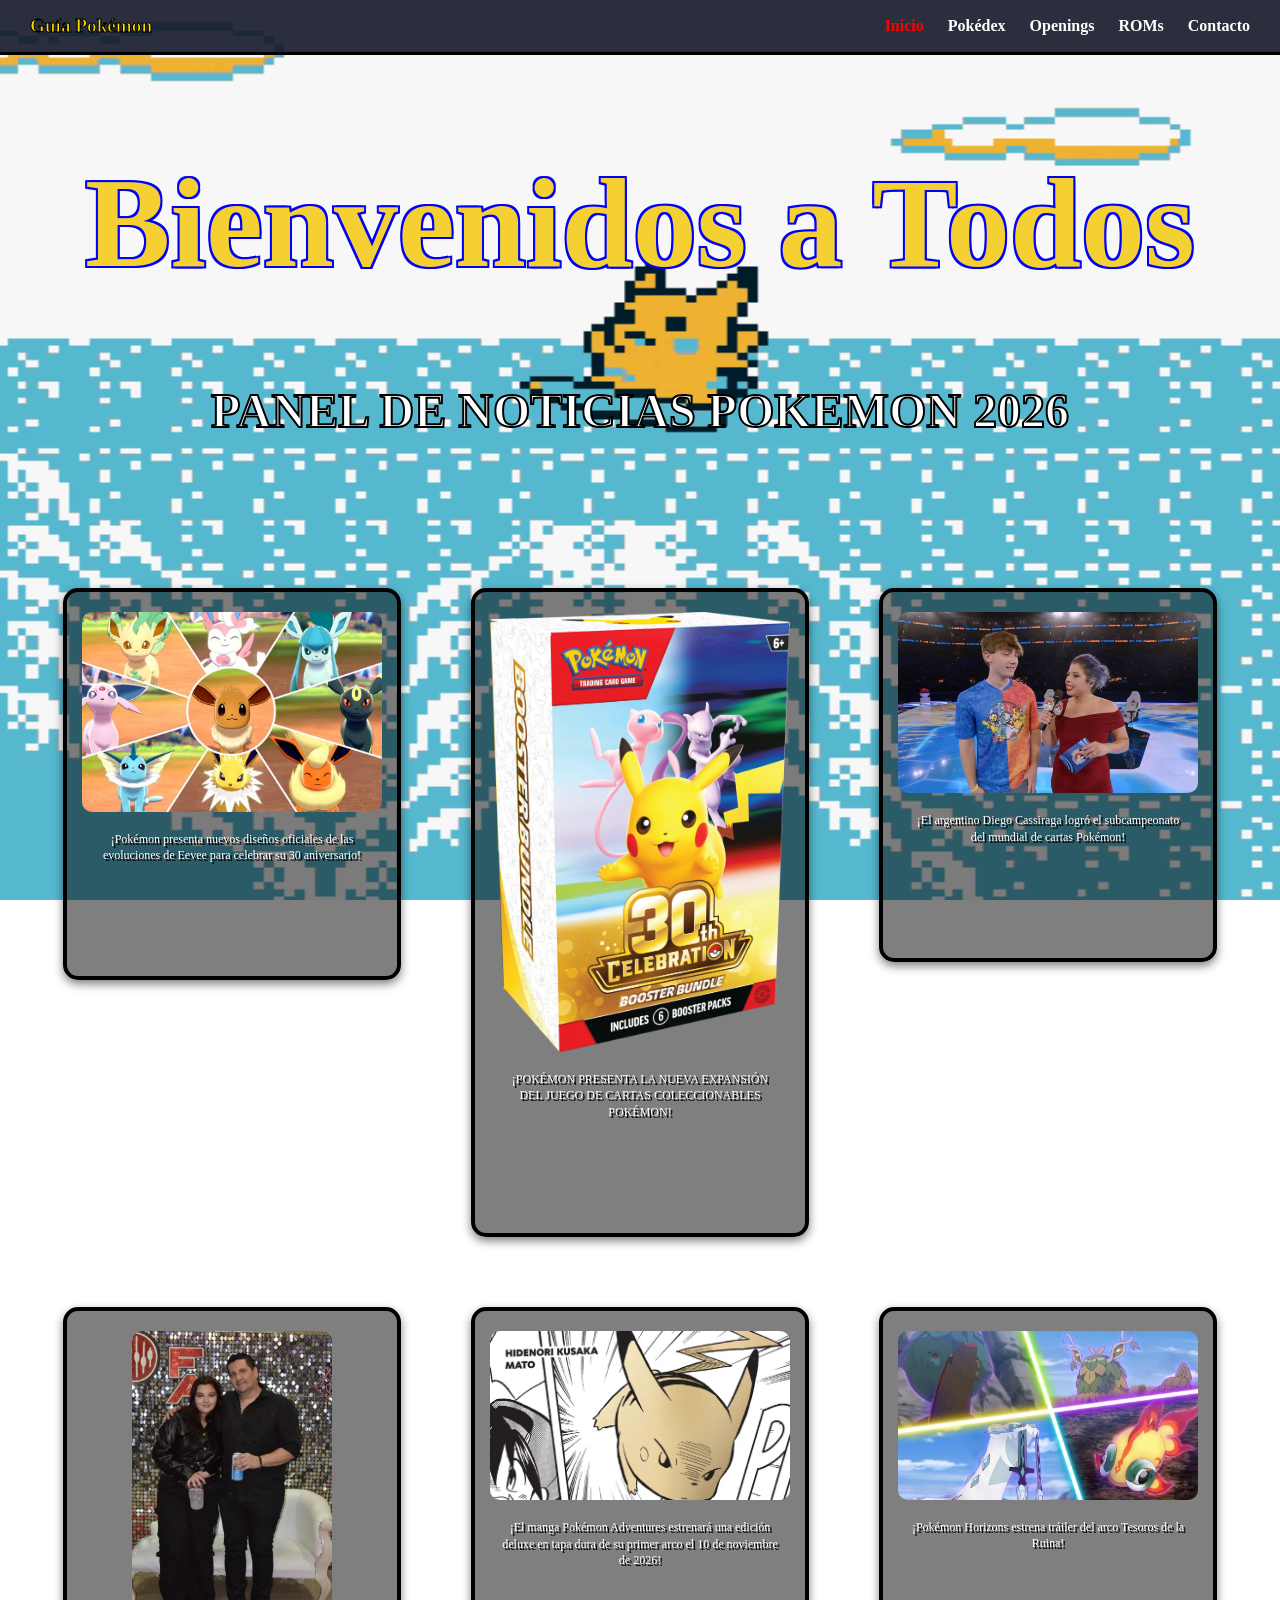
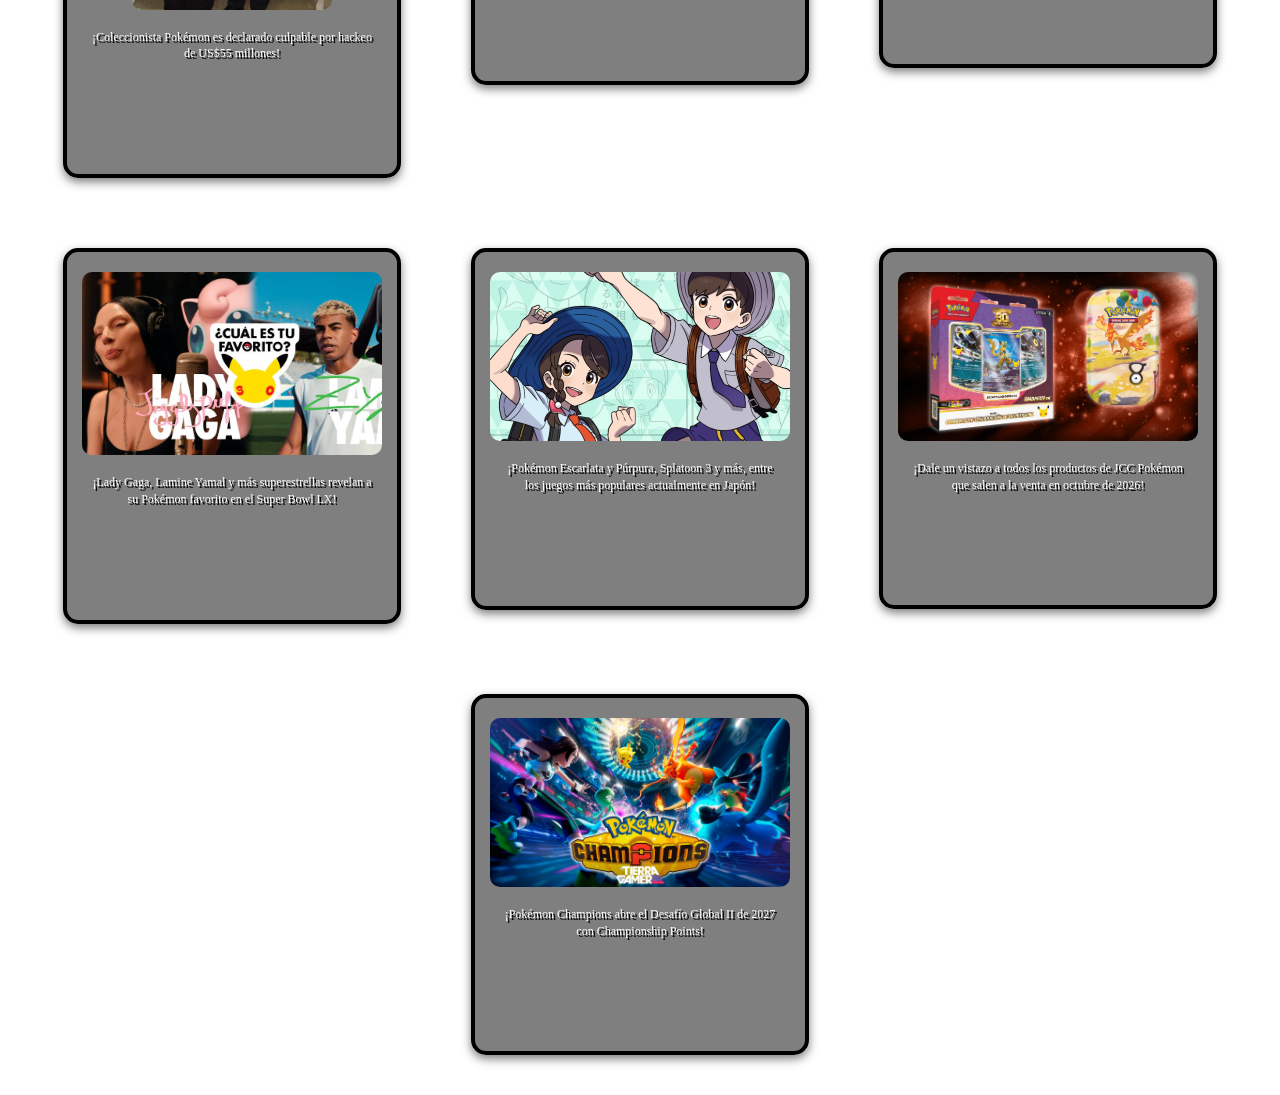
<file: Index.html>
<!DOCTYPE html>
<html lang="es">
<head>
    <meta charset="UTF-8">
    <title>GuiaPokemon</title>
    <link rel="stylesheet" href="Estilos.css">
    <link rel="icon" href="Imagenes/Icono2.png" type="image/png">
</head>

<body>

    <header>
        <h1>Bienvenidos a Todos</h1> 
        <h2>Panel de noticias pokemon 2026</h2>
    </header>
    
    <main>
        <section>
            <h2></h2>
            
            <div class="Parrafo">
                
            </div>

        <header class="navbar">
        <div class="logo">Guía Pokémon</div>
        <nav class="menu-links">
            <a href="Index.html" class="active">Inicio</a>
            <a href="Pokedex.html">Pokédex</a>
            <a href="Canciones.html">Openings</a>
            <a href="Roms.html">ROMs</a>
            <a href="Contacto.html">Contacto</a>
            
        </nav>
    </header>
         
<section class="ContenedorGeneral">

    <div class="ContenedorN">
    <a href="https://as.com/meristation/ocio/pokemon-presenta-nuevos-disenos-oficiales-de-las-evoluciones-de-eevee-para-celebrar-su-30-aniversario-f202610-n/" target="_blank" rel="noopener noreferrer">
        <img src="Imagenes/Noticiaevee.jpeg" alt="Noticia Eevee">
    </a>
    <p class="texto-noticia">¡Pokémon presenta nuevos diseños oficiales de las evoluciones de Eevee para celebrar su 30 aniversario!</p>
</div>

<div class="ContenedorN">
    <a href="https://press.pokemon.com/es-MX/MEDIA-ALERT-Pokemon-Unveils-New-Pokemon-Trading-Card-Game-30th-Celebra" target="_blank" rel="noopener noreferrer">
        <img src="Imagenes/pokemoncardnew.jpg" alt="Noticia TCG">
    </a>
    <p class="texto-noticia">¡POKÉMON PRESENTA LA NUEVA EXPANSIÓN DEL JUEGO DE CARTAS COLECCIONABLES POKÉMON!</p>
</div>

<div class="ContenedorN">
    <a href="https://culturageek.com.ar/el-argentino-diego-cassiraga-logro-el-subcampeonato-del-mundial-de-cartas-pokemon/" target="_blank" rel="noopener noreferrer">
        <img src="Imagenes/pokemonworldcup.png" alt="Noticia worldcup">
    </a>
    <p class="texto-noticia">¡El argentino Diego Cassiraga logró el subcampeonato del mundial de cartas Pokémon!</p>
</div>

<div class="ContenedorN">
    <a href="https://www.perfil.com/noticias/bloomberg/bc-coleccionista-pokemon-es-declarado-culpable-por-hackeo-de-us55-millones.phtml" target="_blank" rel="noopener noreferrer">
        <img src="Imagenes/noticaestafadorcard.jpeg" width="200px" alt="Noticiaestafador">
    </a>
    <p class="texto-noticia">¡Coleccionista Pokémon es declarado culpable por hackeo de US$55 millones!</p>
</div>

<div class="ContenedorN">
    <a href="https://www.nintenderos.com/2026/10/el-manga-pokemon-adventures-estrenara-una-edicion-deluxe-en-tapa-dura-de-su-primer-arco-el-10-de-noviembre-de-2026/" target="_blank" rel="noopener noreferrer">
        <img src="Imagenes/mangapokemonnoticia.jpg" alt="Noticia mangaedition">
    </a>
    <p class="texto-noticia">¡El manga Pokémon Adventures estrenará una edición deluxe en tapa dura de su primer arco el 10 de noviembre de 2026!</p>
</div>

<div class="ContenedorN">
    <a href="https://www.crunchyroll.com/es/news/latest/2026/10/9/pokemon-horizons-anime-tesoros-ruina-trailer" target="_blank" rel="noopener noreferrer">
        <img src="Imagenes/pokemonanimenew.png" alt="Noticia anime">
    </a>
    <p class="texto-noticia">¡Pokémon Horizons estrena tráiler del arco Tesoros de la Ruina!</p>
</div>

<div class="ContenedorN">
    <a href="https://www.levelup.com/noticias/lady-gaga-lamine-yamal-y-mas-superestrellas-revelan-a-su-pokemon-favorito-en-el-super-bowl-lx/" target="_blank" rel="noopener noreferrer">
        <img src="Imagenes/famosasnwes.jpg" alt="Noticia anime">
    </a>
    <p class="texto-noticia">¡Lady Gaga, Lamine Yamal y más superestrellas revelan a su Pokémon favorito en el Super Bowl LX!</p>
</div>

<div class="ContenedorN">
    <a href="https://www.nintenderos.com/2026/04/pokemon-escarlata-y-purpura-splatoon-3-y-mas-entre-los-juegos-mas-populares-actualmente-en-japon/" rel="noopener noreferrer">
        <img src="Imagenes/pokemonsmasfamosonew.jpg" alt="Noticia game">
    </a>
    <p class="texto-noticia">¡Pokémon Escarlata y Púrpura, Splatoon 3 y más, entre los juegos más populares actualmente en Japón!</p>
</div>

<div class="ContenedorN">
    <a href="https://www.pokemon.com/el/noticias/dale-un-vistazo-a-todos-los-productos-de-jcc-pokemon-que-salen-a-la-venta-en-octubre-de-2026" target="_blank" rel="noopener noreferrer">
        <img src="Imagenes/noticasjcc.png" alt="Noticia game">
    </a>
    <p class="texto-noticia">¡Dale un vistazo a todos los productos de JCC Pokémon que salen a la venta en octubre de 2026!</p>
</div>
<div class="ContenedorN">
    <a href="https://tierragamer.com/noticias/esports/pokemon-champions-desafio-global-ii-2027-torneo-online/" rel="noopener noreferrer">
        <img src="Imagenes/pokemon-champions-desafio-global-2027.png" alt="Noticia game">
    </a>
    <p class="texto-noticia">¡Pokémon Champions abre el Desafío Global II de 2027 con Championship Points!</p>
</div>

</section>
    
    </main>

</body>
</html>
</file>
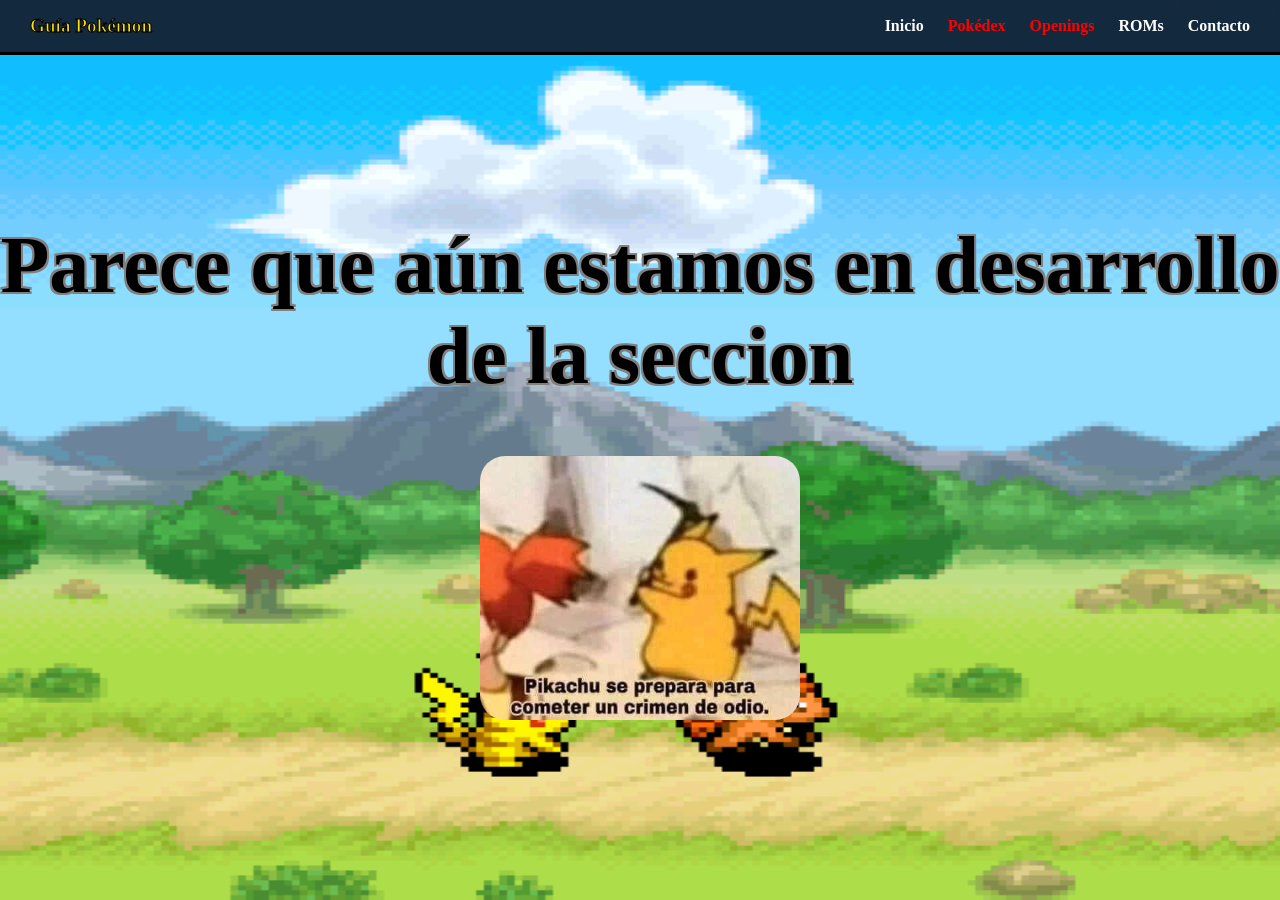
<file: Canciones.html>
<!DOCTYPE html>
<html lang="es">
<head>
    <meta charset="UTF-8">
    <title>Pokédex - Guía Pokémon</title>
    <link rel="stylesheet" href="Estilos.css">
    <link rel="icon" href="Imagenes/Icono2.png" type="image/png">
</head>

<body class="pokedex-page">

    <header class="navbar">
        <div class="logo">Guía Pokémon</div>
        <nav class="menu-links">
            <a href="Index.html">Inicio</a>
            <a href="Pokedex.html" class="active">Pokédex</a>
            <a href="Canciones.html"class="active">Openings</a>
            <a href="Roms.html">ROMs</a>
            <a href="Contacto.html">Contacto</a>
        </nav>
    </header>

    <main>
        <h1>Parece que aún estamos en desarrollo de la seccion</h1> 
        
        <div class="mantenimiento">
            <img src="Imagenes/Pikachu en mantenimiento.jpg" width= "25%" alt="Pikachu en mantenimiento">
        </div>
    </main>

</body>
</html>
</file>
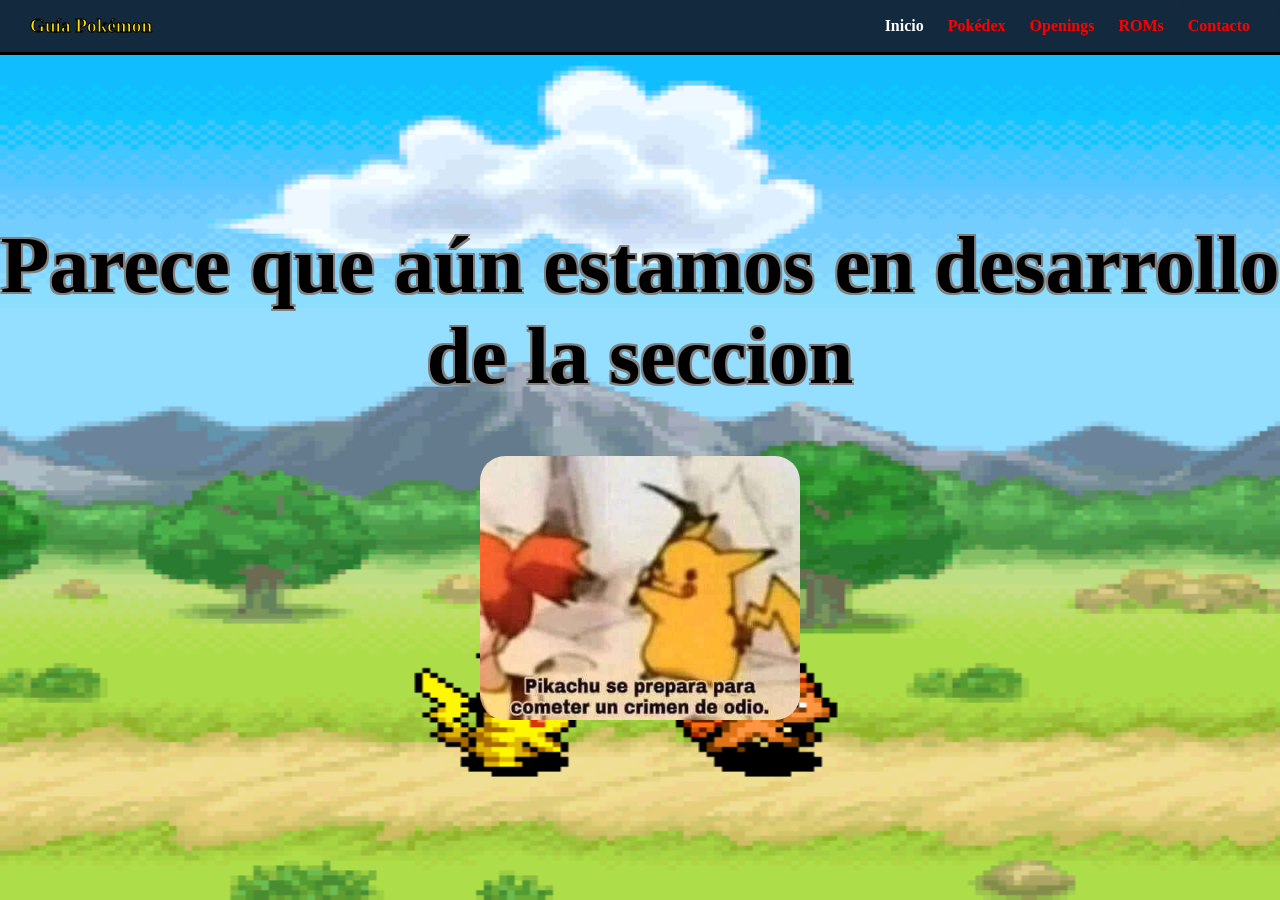
<file: Contacto.html>
<!DOCTYPE html>
<html lang="es">
<head>
    <meta charset="UTF-8">
    <title>Pokédex - Guía Pokémon</title>
    <link rel="stylesheet" href="Estilos.css">
    <link rel="icon" href="Imagenes/Icono2.png" type="image/png">
</head>

<body class="pokedex-page">

    <header class="navbar">
        <div class="logo">Guía Pokémon</div>
        <nav class="menu-links">
            <a href="Index.html">Inicio</a>
            <a href="Pokedex.html" class="active">Pokédex</a>
            <a href="Canciones.html"class="active">Openings</a>
            <a href="Roms.html"class="active">ROMs</a>
            <a href="Contacto.html" class="active">Contacto</a>
        </nav>
    </header>

    <main>
        <h1>Parece que aún estamos en desarrollo de la seccion</h1> 
        
        <div class="mantenimiento">
            <img src="Imagenes/Pikachu en mantenimiento.jpg" width= "25%" alt="Pikachu en mantenimiento">
        </div>
    </main>

</body>
</html>
</file>
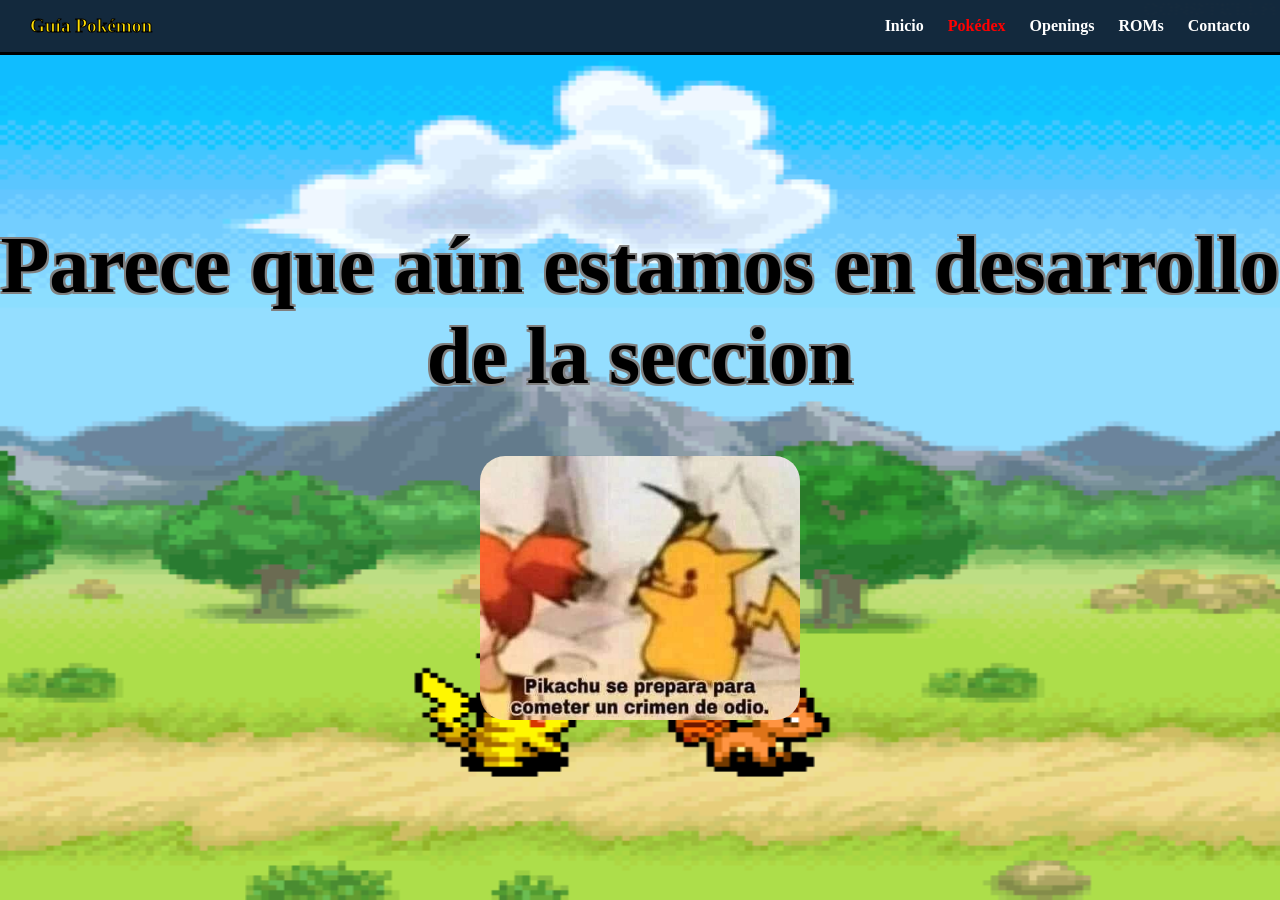
<file: Pokedex.html>
<!DOCTYPE html>
<html lang="es">
<head>
    <meta charset="UTF-8">
    <title>Pokédex - Guía Pokémon</title>
    <link rel="stylesheet" href="Estilos.css">
    <link rel="icon" href="Imagenes/Icono2.png" type="image/png">
</head>

<body class="pokedex-page">

    <header class="navbar">
        <div class="logo">Guía Pokémon</div>
        <nav class="menu-links">
            <a href="Index.html">Inicio</a>
            <a href="Pokedex.html" class="active">Pokédex</a>
            <a href="Canciones.html">Openings</a>
            <a href="Roms.html">ROMs</a>
            <a href="Contacto.html">Contacto</a>
        </nav>
    </header>

    <main>
        <h1>Parece que aún estamos en desarrollo de la seccion</h1> 
        
        <div class="mantenimiento">
            <img src="Imagenes/Pikachu en mantenimiento.jpg" width= "25%" alt="Pikachu en mantenimiento">
        </div>
    </main>

</body>
</html>
</file>
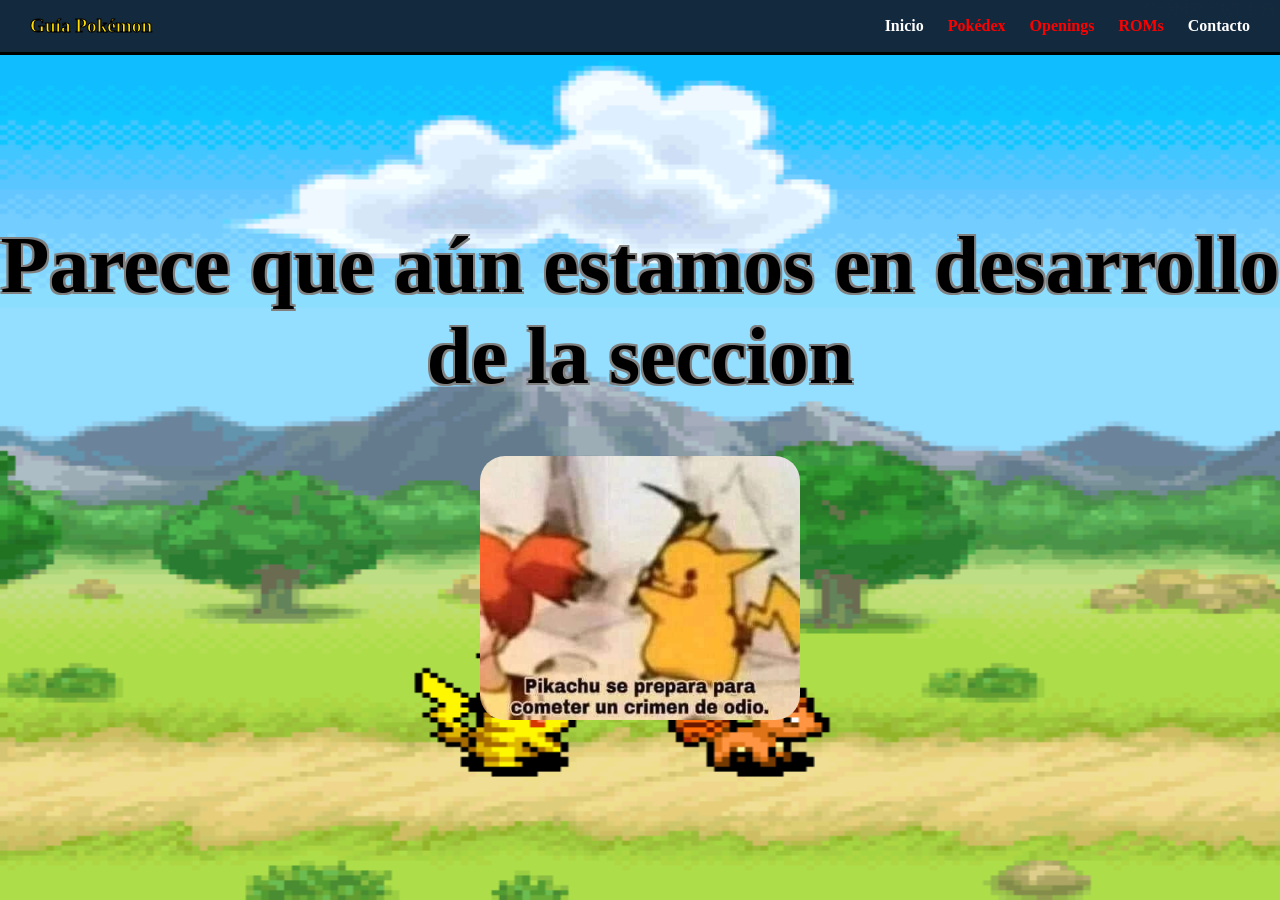
<file: Roms.html>
<!DOCTYPE html>
<html lang="es">
<head>
    <meta charset="UTF-8">
    <title>Pokédex - Guía Pokémon</title>
    <link rel="stylesheet" href="Estilos.css">
    <link rel="icon" href="Imagenes/Icono2.png" type="image/png">
</head>

<body class="pokedex-page">

    <header class="navbar">
        <div class="logo">Guía Pokémon</div>
        <nav class="menu-links">
            <a href="Index.html">Inicio</a>
            <a href="Pokedex.html" class="active">Pokédex</a>
            <a href="Canciones.html"class="active">Openings</a>
            <a href="Roms.html"class="active">ROMs</a>
            <a href="Contacto.html">Contacto</a>
        </nav>
    </header>

    <main>
        <h1>Parece que aún estamos en desarrollo de la seccion</h1> 
        
        <div class="mantenimiento">
            <img src="Imagenes/Pikachu en mantenimiento.jpg" width= "25%" alt="Pikachu en mantenimiento">
        </div>
    </main>

</body>
</html>
</file>
<file: Estilos.css>
body {
    background-image: url('Imagenes/pikachu.gif'); 
    background-size: 100% 100%;            
    background-position: center bottom;   
    background-repeat: no-repeat;   
    background-attachment: fixed;      
    margin: 0;
    font-family: 'Press Start 2P', cursive;;
}

body.pokedex-page {
    background-image: url('Imagenes/descargar.gif'); 
}

body.Canciones-page {
    background-image: url('Imagenes/descargar.gif'); 
}
body.Roms-page {
    background-image: url('Imagenes/descargar.gif'); 
}
body.Contacto-page {
    background-image: url('Imagenes/descargar.gif'); 
}




/* Textos principales de cada pagina y subpagina*/


h1 {
    text-align: center;   
    font-size: 8rem;       
    margin-top: 150px;      
    color: #f5d033;
    text-shadow: 
        -2px -2px 0 blue,  
         2px -2px 0  blue,
        -2px  2px 0 blue,
         2px  2px 0 blue; 
}

h2 {
 font-size: 3rem;
  color: #ffffff;
  text-align: center;
  text-transform: uppercase;
  -webkit-text-stroke: 2px #000;
  
}

body.pokedex-page h1 {
    text-align: center;   
    font-size: 5rem;       
    margin-top: 150px;      
    color: black;
    text-shadow: 
        -2px -2px 0 gray,  
         2px -2px 0  gray,
        -2px  2px 0 gray,
         2px  2px 0 gray; 
}

body.canciones-page h1 {
    text-align: center;   
    font-size: 5rem;       
    margin-top: 150px;      
    color: black;
    text-shadow: 
        -2px -2px 0 gray,  
         2px -2px 0  gray,
        -2px  2px 0 gray,
         2px  2px 0 gray; 
}

body.Roms-page h1 {
    text-align: center;   
    font-size: 5rem;       
    margin-top: 150px;      
    color: black;
    text-shadow: 
        -2px -2px 0 gray,  
         2px -2px 0  gray,
        -2px  2px 0 gray,
         2px  2px 0 gray; 
}

body.Contacto-page h1 {
    text-align: center;   
    font-size: 5rem;       
    margin-top: 150px;      
    color: black;
    text-shadow: 
        -2px -2px 0 gray,  
         2px -2px 0  gray,
        -2px  2px 0 gray,
         2px  2px 0 gray; 
}











/* barra de navegacion de cada pagina */

.navbar {
    display: flex;
    justify-content: space-between; 
    align-items: center;
    background-color: rgba(20, 25, 40, 0.9); 
    padding: 15px 30px;
    border-bottom: 3px solid #000; 
    

    position: fixed; 
    top: 0;
    left: 0;
    width: 100%; 
    box-sizing: border-box; 
    z-index: 1000; 
}


.logo {
    color: #FFDE00; 
    font-size: 1.2rem;
    font-weight: bold;
    -webkit-text-stroke: 1px #000;
}


.menu-links a {
    color: #FFFFFF;
    text-decoration: none; 
    margin-left: 20px;
    font-size: 1rem;
    font-weight: bold;
    transition: color 0.2s ease;
}


.menu-links a:hover,
.menu-links a.active {
    color: red; 
}


main {
    padding-top: 70px; 
}










/* Contendor de noticias */

.ContenedorGeneral {
    display: flex; 
    flex-wrap: wrap;             
    justify-content: center;    
    align-items: flex-start;    
    gap: 70px;               
    margin: 40px 0;            
}


.ContenedorN {
    display: flex;
    flex-direction: column;   
    align-items: center;
    
    
    background-color: rgba(0, 0, 0, 0.5); 
    
    border: 4px solid black; 
    border-radius: 15px;        
    box-shadow: 0 4px 10px rgba(0, 0, 0, 0.5);


    padding-left: 25px;      
    padding-right: 25px;     
    padding-top: 20px;
    padding-bottom: 100px;
    width: 280px     
}

/* La imagen dentro del contenedor */
.ContenedorGeneral img {         
    height: auto; 
    max-width: 300px;         
    border-radius: 10px;      
}

.ContenedorGeneral p {
    color: #ffffff;
    font-size: 0.75rem; 
    text-align: center;
    margin-top: 15px;
    line-height: 1.4;
    text-shadow: 2px 2px 0px #000;
}





/* Contendor de imaguen de mantenimiento */

.mantenimiento
{
 text-align: center;
 
}

.mantenimiento img {
  border-radius: 25px; 
}
</file>
